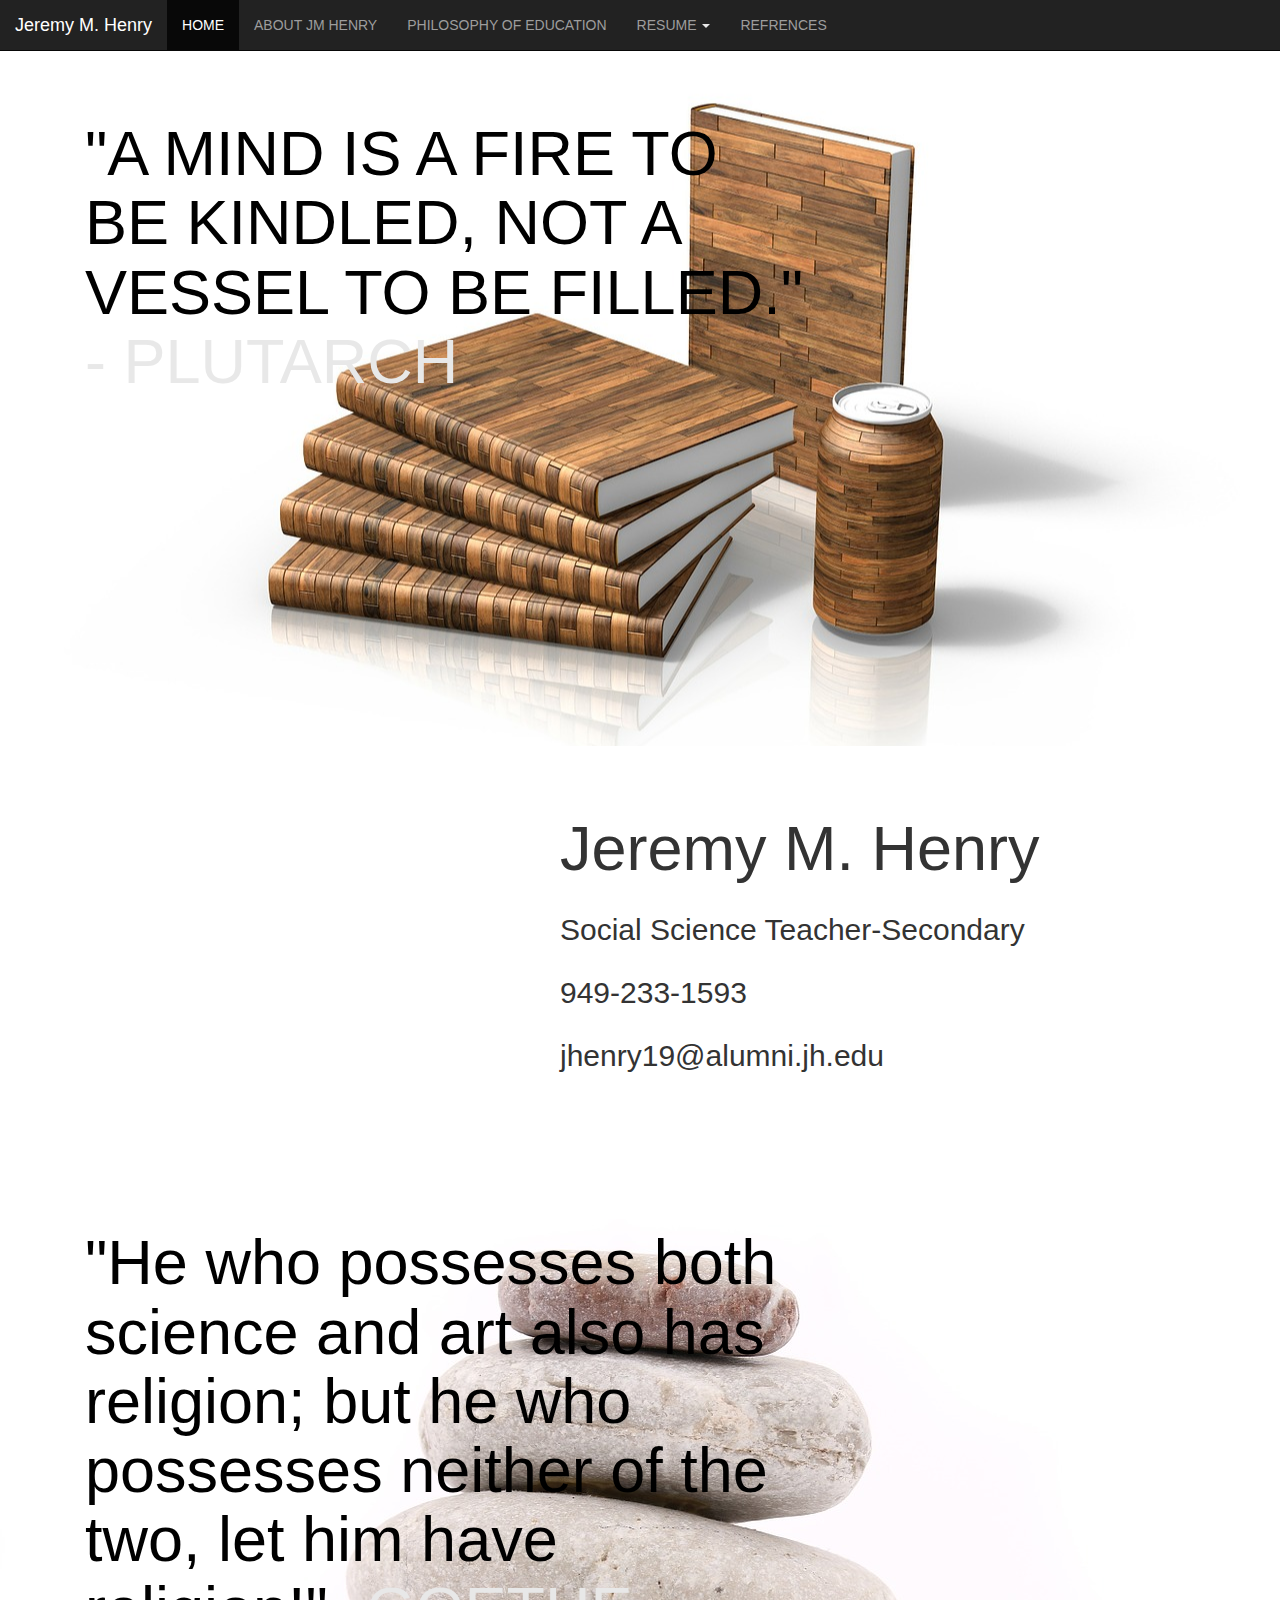
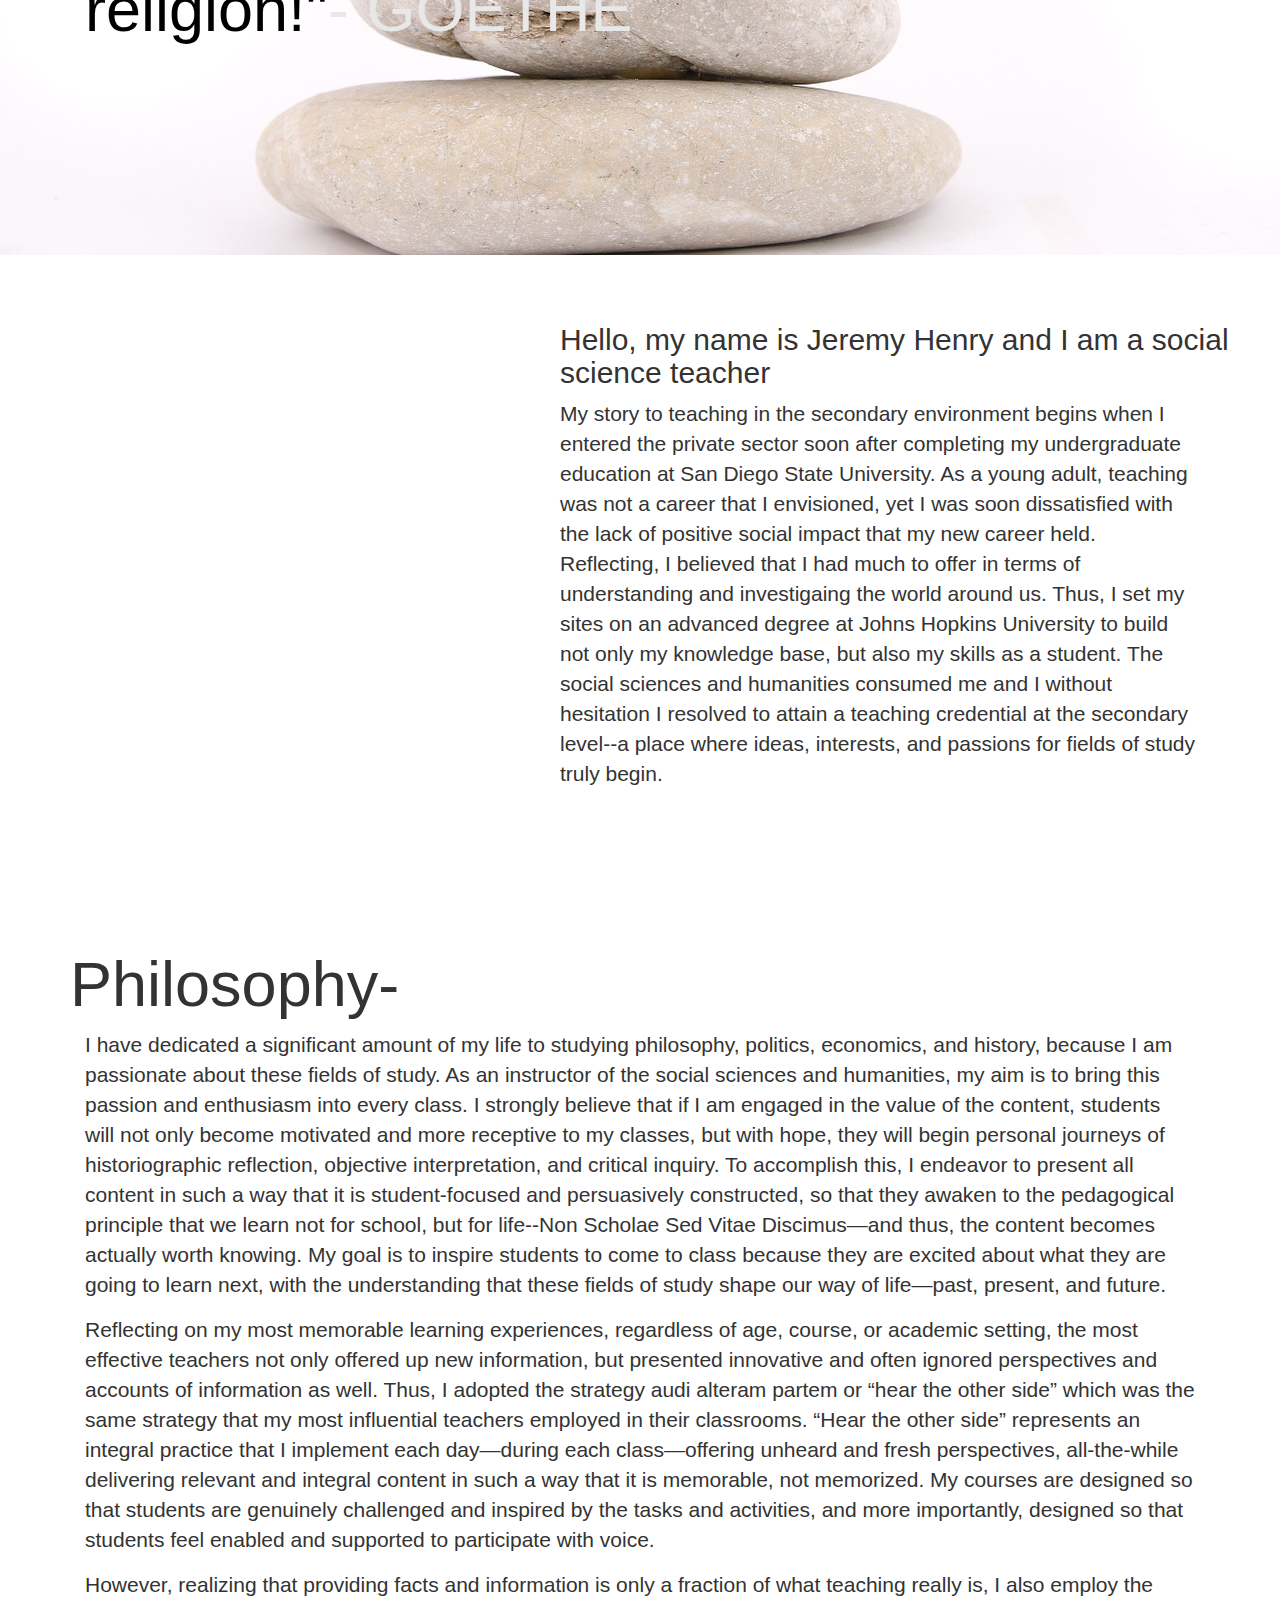
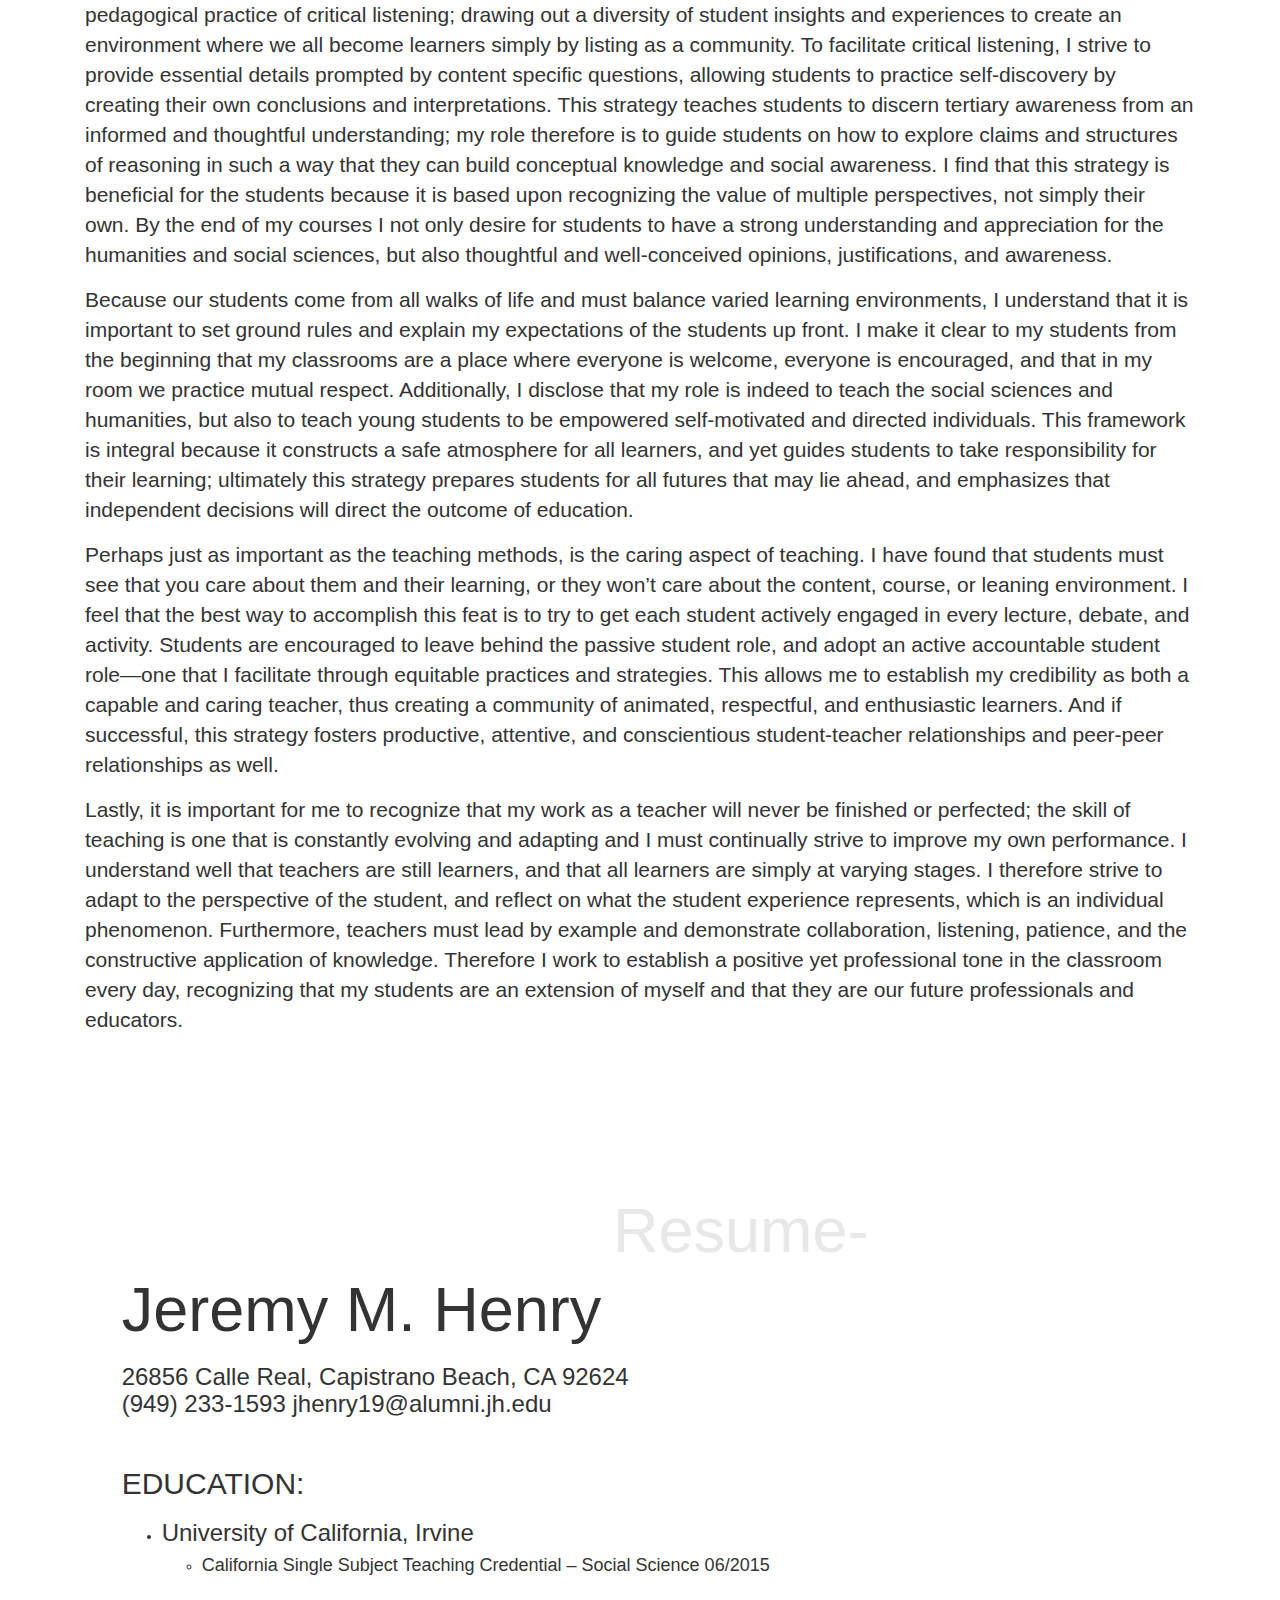
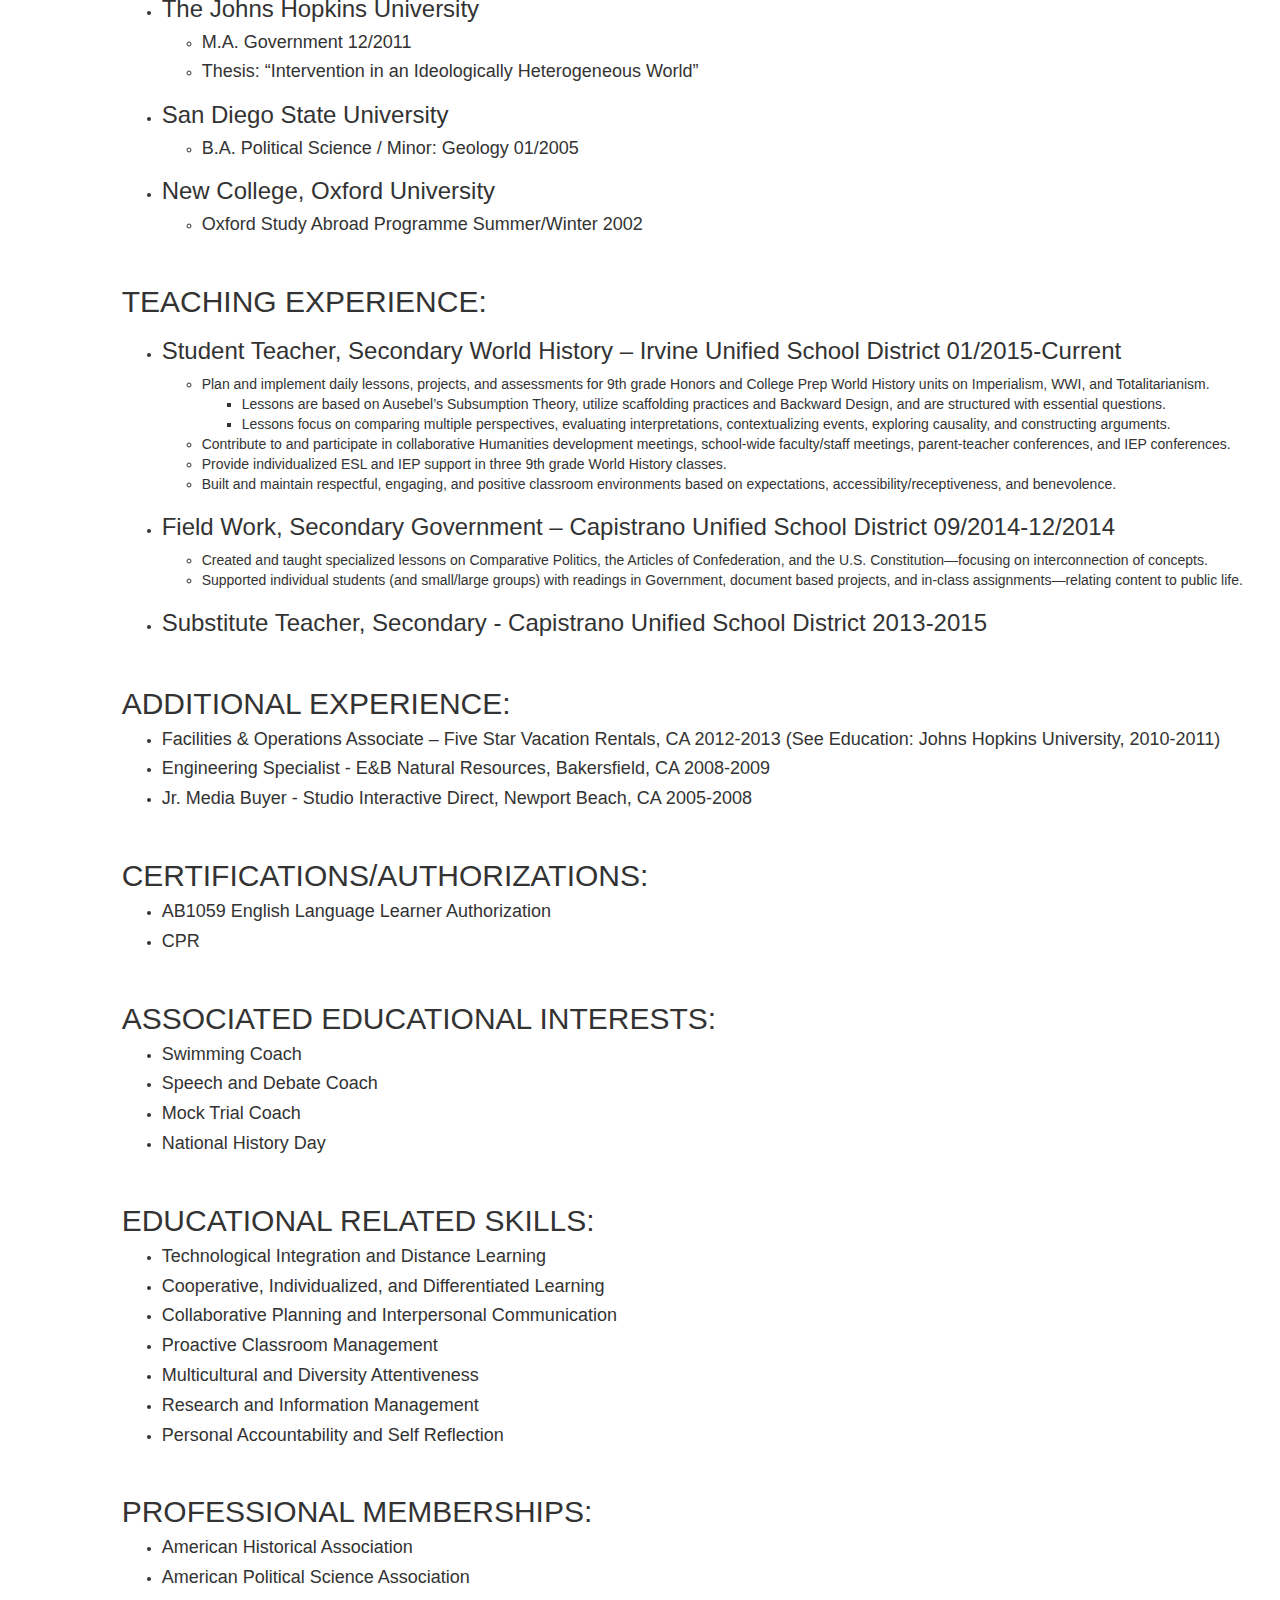
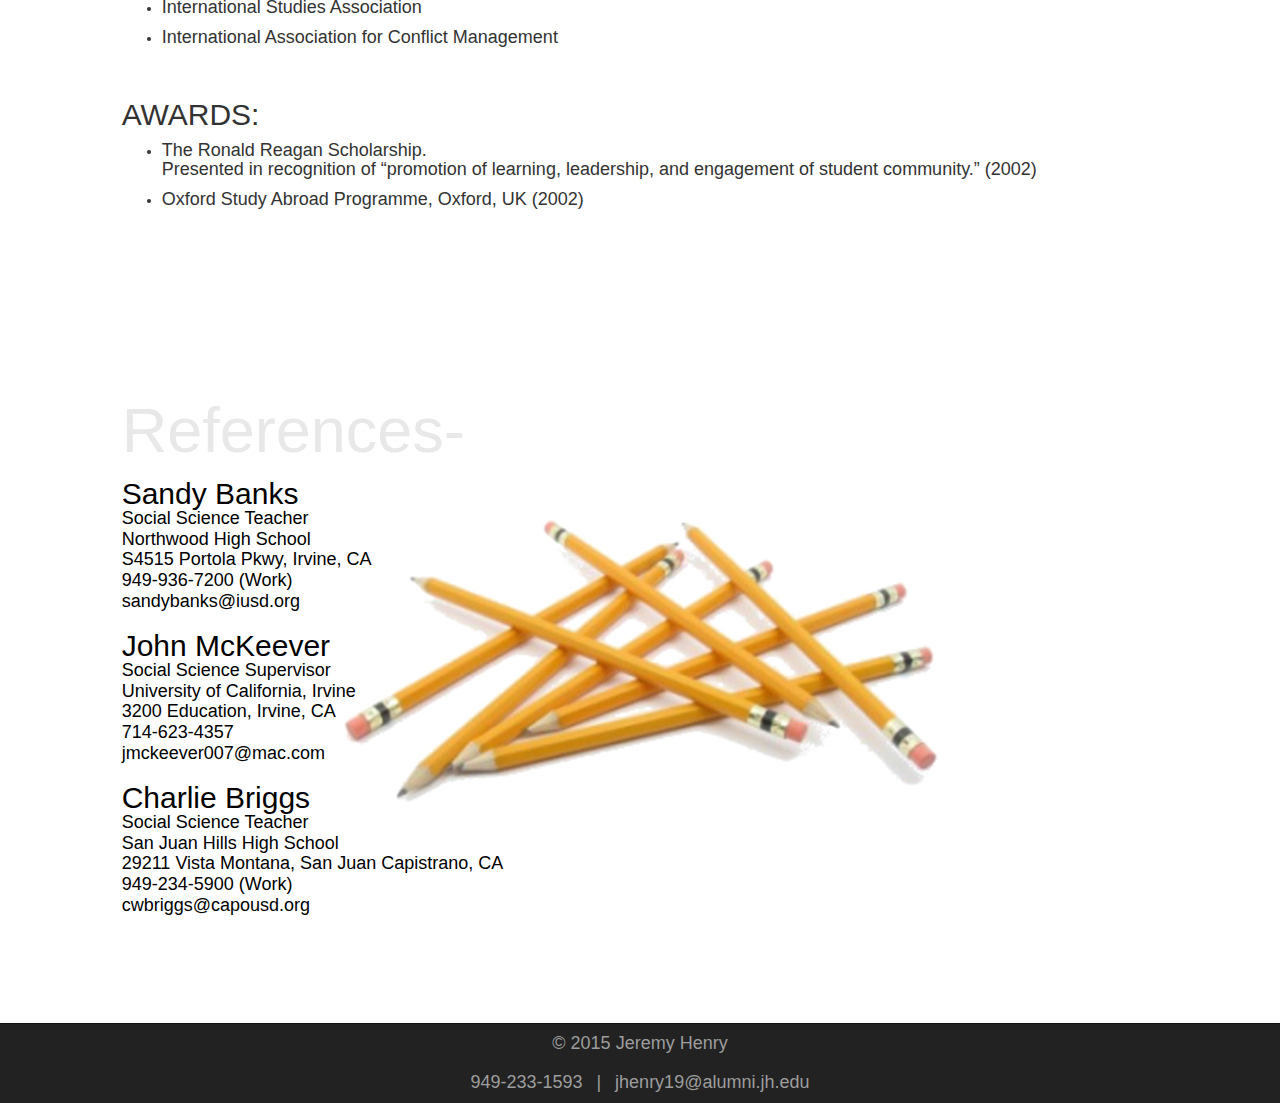
<file: index.html>
<!DOCTYPE html>
<html lang="en">
<head>
	<meta charset="UTF-8">
	<meta name="viewport" content="width=device-width, initial-scale=1">
	<title>Jeremy M. Henry</title>
	<link href="css/bootstrap.min.css" rel="stylesheet">
	<link href="css/main.css" rel="stylesheet">
</head>
<body>
<!-- Header
==================== -->
	<div class="navbar-wrapper">
      <div class="container">
		<nav class='navbar navbar-inverse navbar-fixed-top'>
		<div class='continer-fluid'>
			<div class='navbar-header'>
				<button type="button" class="navbar-toggle collapsed" data-toggle="collapse" data-target="#navbar" aria-expanded="false" aria-controls="navbar">
                <span class="sr-only">Toggle navigation</span>
                <span class="icon-bar"></span>
                <span class="icon-bar"></span>
                <span class="icon-bar"></span>
              </button>
				<a class='navbar-brand' href='#' onclick="$('.sectionOne').animatescroll({scrollSpeed:2000,easing:'easeInOutBack'})">Jeremy M. Henry</a>
			</div>
			<div id="navbar" class="navbar-collapse collapse">
				<ul class='nav navbar-nav'>
					<li class='active'><a href='#' onclick="$('.sectionZero').animatescroll({scrollSpeed:2000,easing:'easeInOutBack'})">HOME</a></li>
					<li><a href='#' onclick="$('.sectionTwo').animatescroll({scrollSpeed:2000,easing:'easeInOutBack'})">ABOUT JM HENRY</a></li>
					<li><a href='#' onclick="$('.sectionThree').animatescroll({scrollSpeed:2000,easing:'easeInOutBack'})">PHILOSOPHY OF EDUCATION</a></li>
					<li><a href="#" class="dropdown-toggle" data-toggle="dropdown" role="button" aria-expanded="false">RESUME <span class="caret"></span></a>
					<ul class="dropdown-menu dropdown-menu-left" role="menu">
						<li><a href="#" onclick="$('.sectionEducation').animatescroll({scrollSpeed:2000,easing:'easeInOutBack'})">EDUCATION</a></li>
			            <li><a href="#" onclick="$('.sectionTeach').animatescroll({scrollSpeed:2000,easing:'easeInOutBack'})">TEACHING EXPERIENCE</a></li>
			            <li><a href="#" onclick="$('.sectionAdditional').animatescroll({scrollSpeed:2000,easing:'easeInOutBack'})">ADDITIONAL EXPERIENCE</a></li>
			            <li class="divider"></li>
			            <li><a href="#" onclick="$('.sectionCert').animatescroll({scrollSpeed:2000,easing:'easeInOutBack'})">CERTIFICATIONS</a></li>
			            <li><a href="#" onclick="$('.sectionAssoc').animatescroll({scrollSpeed:2000,easing:'easeInOutBack'})">OTHER EDUCATIONAL INTERESTS</a></li>
			            <li class="divider"></li>
			            <li><a href="#" onclick="$('.sectionSkills').animatescroll({scrollSpeed:2000,easing:'easeInOutBack'})">EDUCATIONAL RELATED SKILLS</a></li>
			            <li><a href="#" onclick="$('.sectionMember').animatescroll({scrollSpeed:2000,easing:'easeInOutBack'})">PROFESSIONAL MEMBERSHIPS</a></li>
			            <li><a href="#" onclick="$('.sectionAwards').animatescroll({scrollSpeed:2000,easing:'easeInOutBack'})">AWARDS</a></li>
		          	</ul>
		          	<li><a href='#' onclick="$('.sectionFour').animatescroll({scrollSpeed:2000,easing:'easeInOutBack'})">REFRENCES</a></li>
      			</ul>
			</div>
		</div>
		</nav>
	  </div>
	</div>

<!-- Content
======================= -->
	<div class='jumbotron book sectionZero'>
		<div class='container'>
			<h1 class='col-md-8'>"A MIND IS A FIRE TO BE KINDLED, NOT A VESSEL TO BE FILLED." <span>- PLUTARCH</span></h1>
		</div>
	</div>
	<div class='jumbotron sectionOne'>
		<div class='container'>
			<h1 class='col-md-7 col-md-offset-5'>Jeremy M. Henry</h1>
			<h2 class='col-md-7 col-md-offset-5'>Social Science Teacher-Secondary</h2>
			<h2 class='col-md-7 col-md-offset-5'><a href='tel:9492331593'>949-233-1593</a></h2>
			<h2 class='col-md-7 col-md-offset-5'><a href='mailto:jhenry19@alumni.jh.edu'>jhenry19@alumni.jh.edu</a></h2>
		</div>
	</div>
	<div class='jumbotron rock'>
		<div class='container'>
			<h1 class='col-md-8'>"He who possesses both science and art also has religion; but he who possesses neither of the two, let him have religion!"<span>- GOETHE</span></h1>
		</div>
	</div>
	<div class='jumbotron sectionTwo'>
		<div class='container'>
			<h2 class='col-md-8 col-md-offset-5'>Hello, my name is Jeremy Henry and I am a social science teacher</h2>
			<p class='col-md-7 col-md-offset-5'>My story to teaching in the secondary environment begins when I entered the private sector soon after completing my undergraduate education at San Diego State University. As a young adult, teaching was not a career that I envisioned, yet I was soon dissatisfied with the lack of positive social impact that my new career held. Reflecting, I believed that I had much to offer in terms of understanding and investigaing the world around us. Thus, I set my sites on an advanced degree at Johns Hopkins University to build not only my knowledge base, but also my skills as a student. The social sciences and humanities consumed me and I without hesitation I resolved to attain a teaching credential at the secondary level--a place where ideas, interests, and passions for fields of study truly begin.</p>
		</div>
	</div>
	<div class='jumbotron sectionThree'>
		<div class='container'>
			<h1>Philosophy-</h1>
			<p class='col-md-12'>I have dedicated a significant amount of my life to studying philosophy, politics, economics, and history, because I am passionate about these fields of study. As an instructor of the social sciences and humanities, my aim is to bring this passion and enthusiasm into every class. I strongly believe that if I am engaged in the value of the content, students will not only become motivated and more receptive to my classes, but with hope, they will begin personal journeys of historiographic reflection, objective interpretation, and critical inquiry. To accomplish this, I endeavor to present all content in such a way that it is student-focused and persuasively constructed, so that they awaken to the pedagogical principle that we learn not for school, but for life--Non Scholae Sed Vitae Discimus—and thus, the content becomes actually worth knowing. My goal is to inspire students to come to class because they are excited about what they are going to learn next, with the understanding that these fields of study shape our way of life—past, present, and future.</p>
			<p class='col-md-12'>Reflecting on my most memorable learning experiences, regardless of age, course, or academic setting, the most effective teachers not only offered up new information, but presented innovative and often ignored perspectives and accounts of information as well. Thus, I adopted the strategy audi alteram partem or “hear the other side” which was the same strategy that my most influential teachers employed in their classrooms. “Hear the other side” represents an integral practice that I implement each day—during each class—offering unheard and fresh perspectives, all-the-while delivering relevant and integral content in such a way that it is memorable, not memorized. My courses are designed so that students are genuinely challenged and inspired by the tasks and activities, and more importantly, designed so that students feel enabled and supported to participate with voice.</p>
			<p class='col-md-12'>However, realizing that providing facts and information is only a fraction of what teaching really is, I also employ the pedagogical practice of critical listening; drawing out a diversity of student insights and experiences to create an environment where we all become learners simply by listing as a community. To facilitate critical listening, I strive to provide essential details prompted by content specific questions, allowing students to practice self-discovery by creating their own conclusions and interpretations. This strategy teaches students to discern tertiary awareness from an informed and thoughtful understanding; my role therefore is to guide students on how to explore claims and structures of reasoning in such a way that they can build conceptual knowledge and social awareness. I find that this strategy is beneficial for the students because it is based upon recognizing the value of multiple perspectives, not simply their own. By the end of my courses I not only desire for students to have a strong understanding and appreciation for the humanities and social sciences, but also thoughtful and well-conceived opinions, justifications, and awareness.</p>
			<p class='col-md-12'>Because our students come from all walks of life and must balance varied learning environments, I understand that it is important to set ground rules and explain my expectations of the students up front. I make it clear to my students from the beginning that my classrooms are a place where everyone is welcome, everyone is encouraged, and that in my room we practice mutual respect. Additionally, I disclose that my role is indeed to teach the social sciences and humanities, but also to teach young students to be empowered self-motivated and directed individuals. This framework is integral because it constructs a safe atmosphere for all learners, and yet guides students to take responsibility for their learning; ultimately this strategy prepares students for all futures that may lie ahead, and emphasizes that independent decisions will direct the outcome of education.</p>
			<p class='col-md-12'>Perhaps just as important as the teaching methods, is the caring aspect of teaching. I have found that students must see that you care about them and their learning, or they won’t care about the content, course, or leaning environment. I feel that the best way to accomplish this feat is to try to get each student actively engaged in every lecture, debate, and activity. Students are encouraged to leave behind the passive student role, and adopt an active accountable student role—one that I facilitate through equitable practices and strategies. This allows me to establish my credibility as both a capable and caring teacher, thus creating a community of animated, respectful, and enthusiastic learners. And if successful, this strategy fosters productive, attentive, and conscientious student-teacher relationships and peer-peer relationships as well.</p>
			<p class='col-md-12'>Lastly, it is important for me to recognize that my work as a teacher will never be finished or perfected; the skill of teaching is one that is constantly evolving and adapting and I must continually strive to improve my own performance. I understand well that teachers are still learners, and that all learners are simply at varying stages. I therefore strive to adapt to the perspective of the student, and reflect on what the student experience represents, which is an individual phenomenon. Furthermore, teachers must lead by example and demonstrate collaboration, listening, patience, and the constructive application of knowledge. Therefore I work to establish a positive yet professional tone in the classroom every day, recognizing that my students are an extension of myself and that they are our future professionals and educators.</p>
		</div>
	</div>
	
	<div class='jumbotron work sectionFive'>
		<div class='container col-md-11 col-md-offset-1'>
			<h1 class='col-md-7 col-md-offset-5'><span>Resume-</span></h1>
			<h1>Jeremy M. Henry</h1>
			<h3 class='sectionEducation'>26856 Calle Real, Capistrano Beach, CA 92624<br/>(949) 233-1593 <a href='mailto:jhenry19@alumni.js.edu'>jhenry19@alumni.jh.edu</a></h3>
			<br/>
			<h2>EDUCATION:</h2>
			<ul>
				<li><h3>University of California, Irvine</h3></li>
				<ul>
					<li><h4>California Single Subject Teaching Credential – Social Science 	06/2015</h4></li>
				</ul>
				<li><h3>The Johns Hopkins University</h3></li>
				<ul>
					<li><h4>M.A. Government	12/2011</h4></li>
					<li><h4>Thesis: “Intervention in an Ideologically Heterogeneous World”</h4></li>
				</ul>
				<li><h3>San Diego State University</h3></li>
				<ul>
					<li><h4>B.A. Political Science / Minor: Geology 01/2005</h4></li>
				</ul>
				<li><h3>New College, Oxford University</h3></li>
				<ul>
					<li><h4 class='sectionTeach'>Oxford Study Abroad Programme Summer/Winter 2002</h4></li>
				</ul>
			</ul>
			<br/>
			<h2>TEACHING EXPERIENCE:</h2>
			<ul>
				<li><h3>Student Teacher, Secondary World History – Irvine Unified School District 01/2015-Current</h3></li>
				<ul>
					<li>Plan and implement daily lessons, projects, and assessments for 9th grade Honors and College Prep World History units on Imperialism, WWI, and Totalitarianism.</li>
					<ul>
						<li>Lessons are based on Ausebel’s Subsumption Theory, utilize scaffolding practices and Backward Design, and are structured with essential questions.</li>
						<li>Lessons focus on comparing multiple perspectives, evaluating interpretations, contextualizing events, exploring causality, and constructing arguments.</li>
					</ul>
					<li>Contribute to and participate in collaborative Humanities development meetings, school-wide faculty/staff meetings, parent-teacher conferences, and IEP conferences.</li>
					<li>Provide individualized ESL and IEP support in three 9th grade World History classes.</li>
					<li>Built and maintain respectful, engaging, and positive classroom environments based on expectations, accessibility/receptiveness, and benevolence.</li>
				</ul>
				<li><h3>Field Work, Secondary Government – Capistrano Unified School District 09/2014-12/2014</h3></li>
				<ul>
					<li>Created and taught specialized lessons on Comparative Politics, the Articles of Confederation, and the U.S. Constitution—focusing on interconnection of concepts.</li>
					<li>Supported individual students (and small/large groups) with readings in Government, document based projects, and in-class assignments—relating content to public life.</li>
				</ul>	
				<li><h3 class='sectionAdditional'>Substitute Teacher, Secondary - Capistrano Unified School District 2013-2015</h3></li>
			</ul>
			<br/>
			<h2>ADDITIONAL EXPERIENCE:</h2>
			<ul>
				<li><h4>Facilities &#38; Operations Associate – Five Star Vacation Rentals, CA	2012-2013 (See Education: Johns Hopkins University, 2010-2011)</h4></li>
				<li><h4>Engineering Specialist - E&#38;B Natural Resources, Bakersfield, CA 2008-2009</h4></li>
				<li><h4 class='sectionCert'>Jr. Media Buyer - Studio Interactive Direct, Newport Beach, CA 2005-2008</h4></li>
			</ul>
			<br/>
			<h2>CERTIFICATIONS/AUTHORIZATIONS:</h2>
			<ul>
				<li><h4>AB1059 English Language Learner Authorization</h4></li>
				<li><h4 class='sectionAssoc'>CPR</h4></li>
			</ul>
			<br/>
			<h2>ASSOCIATED EDUCATIONAL INTERESTS:</h2>
			<ul>
				<li><h4>Swimming Coach</h4></li>
				<li><h4>Speech and Debate Coach</h4></li>
				<li><h4>Mock Trial Coach</h4></li>
				<li><h4 class='sectionSkills'>National History Day</h4></li>
			</ul>
			<br/>
			<h2>EDUCATIONAL RELATED SKILLS:</h2>
			<ul>
				<li><h4>Technological Integration and Distance Learning</h4></li>
				<li><h4>Cooperative, Individualized, and Differentiated Learning</h4></li>
				<li><h4>Collaborative Planning and Interpersonal Communication</h4></li>
				<li><h4>Proactive Classroom Management</h4></li>
				<li><h4>Multicultural and Diversity Attentiveness</h4></li>
				<li><h4>Research and Information Management</h4></li>
				<li><h4 class='sectionMember'>Personal Accountability and Self Reflection</h4></li>
			</ul>
			<br/>
			<h2>PROFESSIONAL MEMBERSHIPS:</h2>
			<ul>
				<li><h4>American Historical Association</h4></li>
				<li><h4>American Political Science Association</h4></li>
				<li><h4>International Studies Association</h4></li>
				<li><h4 class='sectionAwards'>International Association for Conflict Management</h4></li>
				
			</ul>
			<br/>
			<h2>AWARDS:</h2>
			<ul>
				<li><h4>The Ronald Reagan Scholarship. <br/>Presented in recognition of “promotion of learning, leadership, and engagement of student community.” (2002)</h4></li>
				<li><h4>Oxford Study Abroad Programme, Oxford, UK (2002)</h4></li>
			</ul>
		</div>
	</div>
	<div class='jumbotron library sectionFour'>
		<div class='container col-md-11 col-md-offset-1'>
			<h1><span>References-</span></h1>
			<h2>Sandy Banks</h2>
			<h4>Social Science Teacher</h4>
			<h4>Northwood High School</h4>
			<h4>S4515 Portola Pkwy, Irvine, CA</h4>
			<h4>949-936-7200 (Work)</h4>
			<h4><a href='mailto:sandybanks@iusd.org'>sandybanks@iusd.org</a></h4>
		</div>	
		<div class='container col-md-11 col-md-offset-1'>
			<h2>John McKeever</h2>
			<h4>Social Science Supervisor</h4>
			<h4>University of California, Irvine</h4>
			<h4>3200 Education, Irvine, CA</h4>
			<h4>714-623-4357</h4>
			<h4><a href='mailto:jmckeever007@mac.com'>jmckeever007@mac.com</a></h4>
		</div>
		<div class='container col-md-11 col-md-offset-1'>
			<h2>Charlie Briggs</h2>
			<h4>Social Science Teacher</h4>
			<h4>San Juan Hills High School</h4>
			<h4>29211 Vista Montana, San Juan Capistrano, CA</h4>
			<h4>949-234-5900 (Work)</h4>
			<h4><a href='mailto:cwbriggs@capousd.org'>cwbriggs@capousd.org</a></h4>
		</div>
	</div>

<!-- Footer
====================== -->

<footer>
	<div class='container'>
		<h4 class='col-md-12'>&#169; 2015 Jeremy Henry</h4>
		<div class='foot'>
			<h4><a href='tel:9492331593'>949-233-1593</a></h4>
		</div>
		<div class='foot'>
			<h4>|</h4>
		</div>
		<div class='foot'>
			<h4><a href='mailto:jhenry19@alumni.jh.edu'>jhenry19@alumni.jh.edu</a></h4>
		</div>
	</div>
</footer>
<script src="https://ajax.googleapis.com/ajax/libs/jquery/1.11.2/jquery.min.js"></script>    
<script src="js/bootstrap.min.js"></script>
<script src="js/animatescroll.js"></script>
</body>
</html>
</file>
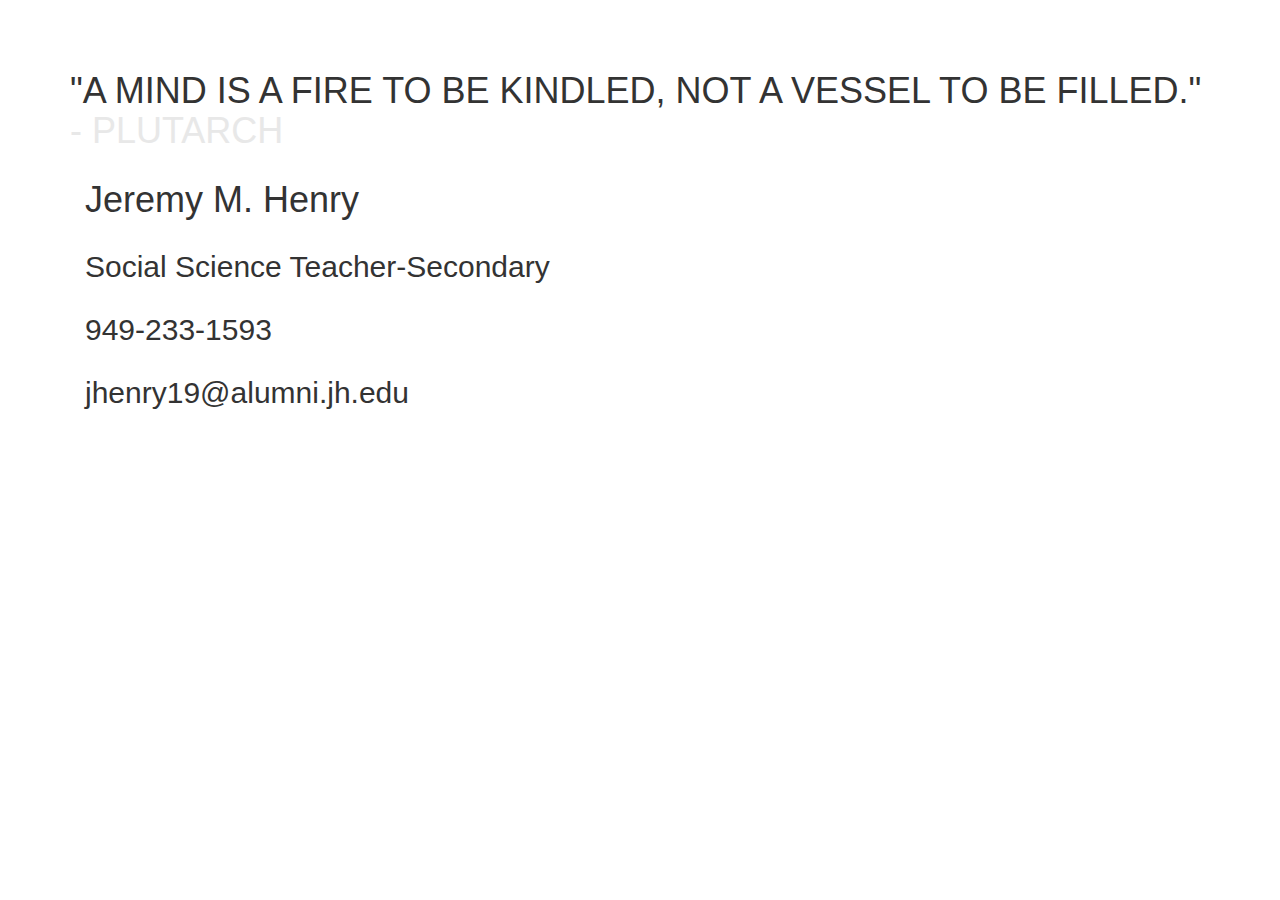
<file: page.html>
<!DOCTYPE html>
<html lang="en">
<head>
	<meta charset="UTF-8">
	<meta name="viewport" content="width=device-width, initial-scale=1">
	<title>Jeremy M. Henry</title>
	<link href="css/bootstrap.min.css" rel="stylesheet">
	<link href="css/main.css" rel="stylesheet">
</head>
<body>
<! -- Content
======================= -->
<div class='parallax'>
	<div class='parallax__group'>
	
		<div class='container'>
			<h1>"A MIND IS A FIRE TO BE KINDLED, NOT A VESSEL TO BE FILLED." <span>- PLUTARCH</span></h1>
		</div>
	</div>
	<div class='container white'>
		<h1 class='col-md-8'>Jeremy M. Henry</h1>
		<h2 class='col-md-7'>Social Science Teacher-Secondary</h1>
		<h2 class='col-md-7'><a href='tel:9492331593'>949-233-1593</a></h2>
		<h2 class='col-md-6'><a href='mailto:jhenry19@alumni.jh.edu'>jhenry19@alumni.jh.edu</a></h2>
	</div>
</div>
</div>

<! -- Footer
====================== -->
<script src="https://ajax.googleapis.com/ajax/libs/jquery/1.11.2/jquery.min.js"></script>    <script src="js/bootstrap.min.js"></script>
</body>
</html>
</file>
<file: css/main.css>
body {
	padding-top: 51px;
}

.jumbotron {
	background-color: White;
}

.book, 
.rock, 
.library,
.work{
	background-repeat: no-repeat;
	background-position: center;
	/*color: #fff; font color*/
	background-color: white;
	margin-bottom: 0;
	min-height: 695px;
}

.book .container h1, 
.rock .container h1, 
.library .container h1{
	color: black;
}

.book {
	background-image: url("image/book-m.jpg");
}

.rock {
	background-image: url("image/rock-m.jpg");
}
.library {
	background-image: url("image/pencil.jpg");

}

.library .container h4,
.library .container h2{
	line-height: 0.6;
	color: black;
}

span {
	color: #E8E8E8;
}

footer {
	position: absolute;
    text-align: center;
    margin: 0 auto;
    width: 100%;
    background-color: #222;
    color: #9d9d9d;
    border-top: .1em solid #101010;
}


h2, 
h4 a, 
h2 a, 
h3 a{
	color: inherit;
	text-decoration: none;
}

.foot {
	display: inline-table;
	margin-right: 5px;
	margin-left: 5px;
}

.work {
	min-height: 2400px;
}
</file>
